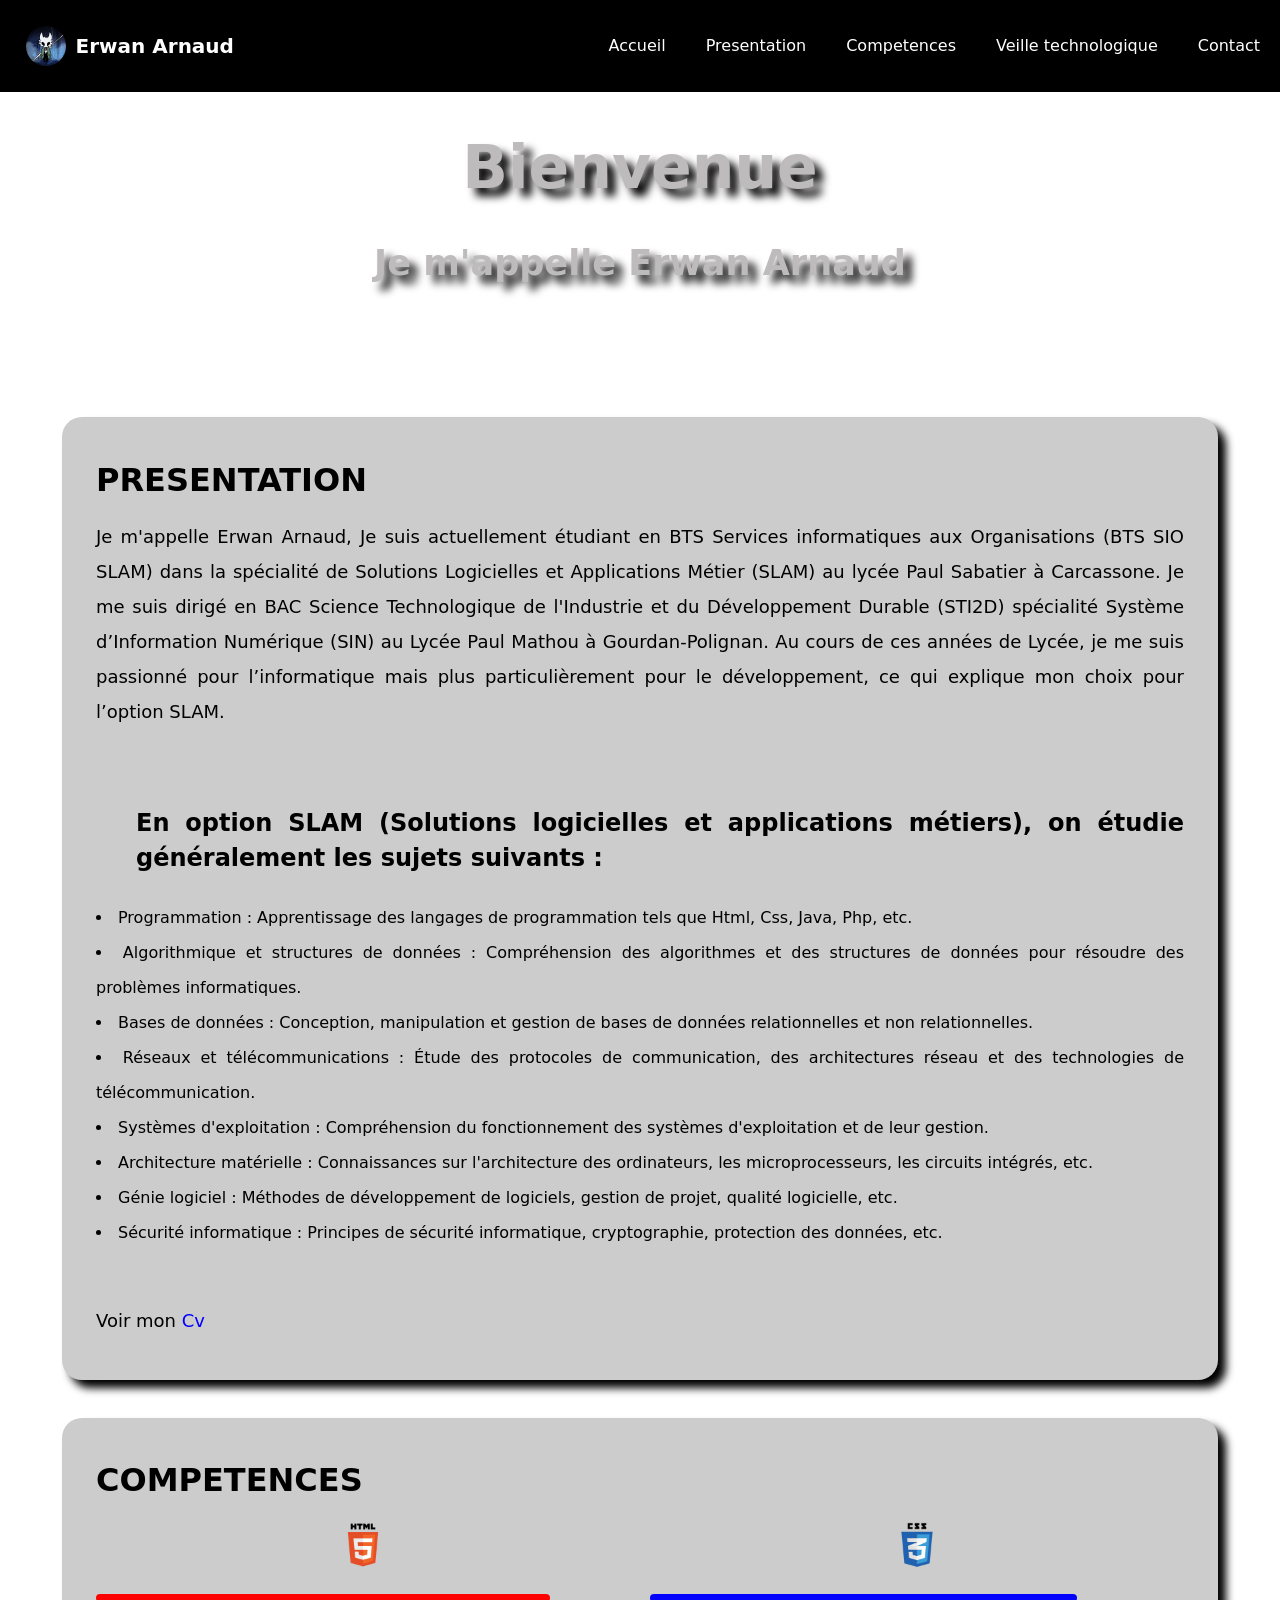
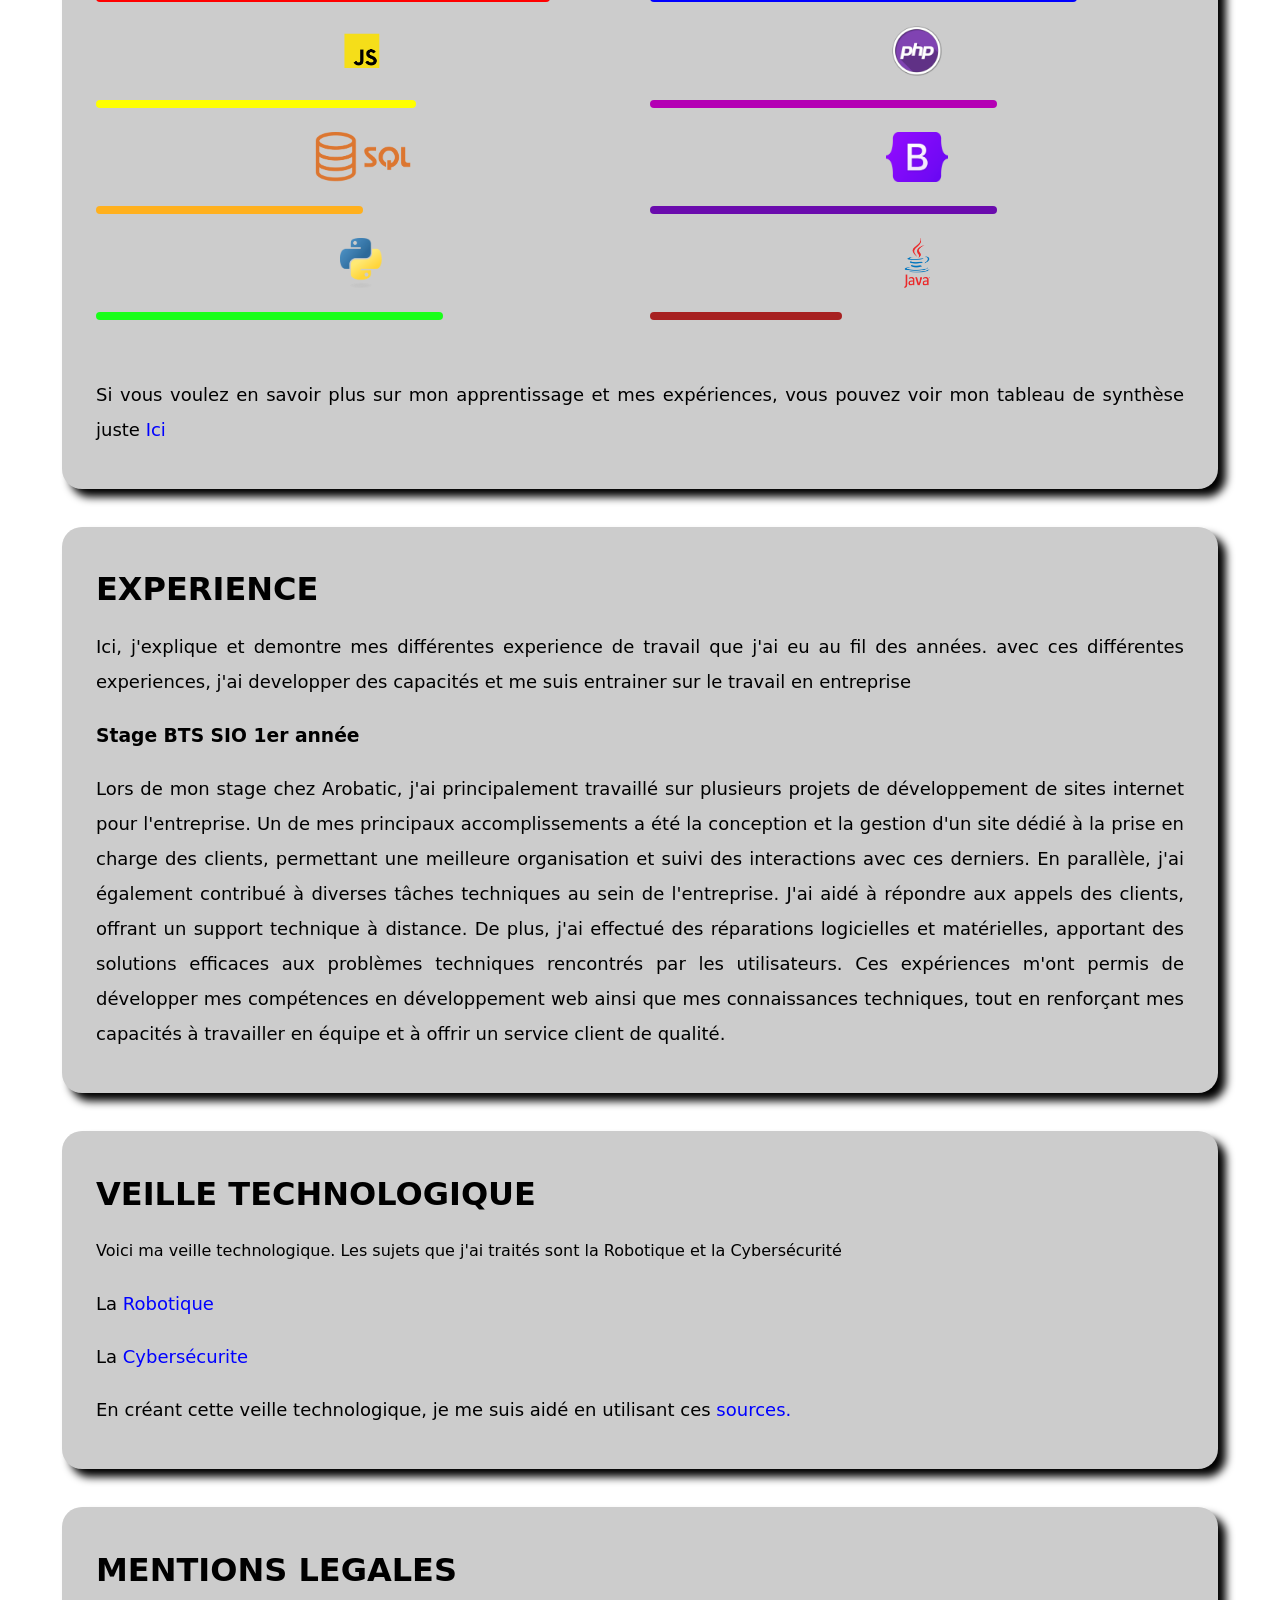
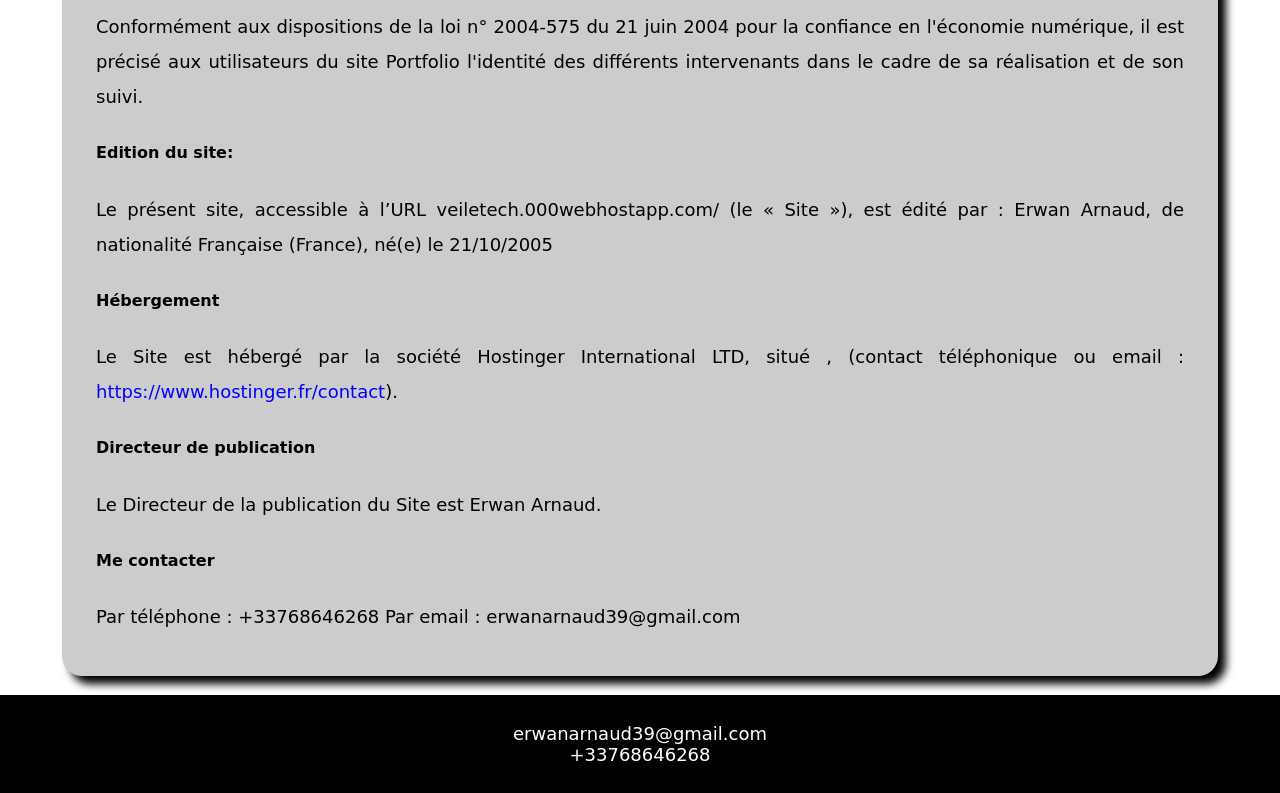
<file: index.html>
<!DOCTYPE html>
<html lang="en">

<head>
    <meta charset="UTF-8">
    <meta http-equiv="X-UA-Compatible" content="IE=edge">
    <meta name="viewport" content="width=device-width, initial-scale=1.0">
    <title>Portfolio de Erwan Arnaud</title>
    <link rel="stylesheet" href="styles/style1.css">
</head>

<body>
    <nav>
        <div class="profil">
            <img src="images/Green Shadow.png" alt="ici">
            <h1>Erwan Arnaud</h1>
        </div>
        <!--<input id="menu-toggle" type="checkbox" />-->
        <label class='menu-button-container' for="menu-toggle">
            <div class='menu-button'></div>
        </label>
        <ul class="menu">
            <li><a href="#accueil">Accueil</a></li>
            <li><a href="#presentation">Presentation</a></li>
            <li><a href="#competences">Competences</a></li>
            <li><a href="#veille">Veille technologique</a></li>
            <li><a href="#contact">Contact</a></li>
        </ul>
    </nav>


    <header>
        <div class="page">
            <h1>Bienvenue</h1>
            <h3>Je m'appelle Erwan Arnaud</h3>
        </div>
    </header>
    <br><br><br>
    <main class="box fadeup" style="animation-delay:3.3s;">
        <h1 id="presentation">
            PRESENTATION
        </h1>
        <p>Je m'appelle Erwan Arnaud, Je suis actuellement étudiant en BTS Services informatiques aux Organisations (BTS
            SIO SLAM)
            dans la spécialité de Solutions Logicielles et Applications Métier (SLAM) au lycée Paul Sabatier à
            Carcassone. Je me suis dirigé en BAC Science Technologique de l'Industrie et du Développement Durable
            (STI2D) spécialité Système d’Information Numérique (SIN) au Lycée Paul Mathou à Gourdan-Polignan.
            Au cours de ces années de Lycée, je me suis passionné pour l’informatique mais plus particulièrement pour le
            développement, ce qui explique mon choix pour l’option SLAM.</p>
        <br>
        <h2>
            <ul>En option SLAM (Solutions logicielles et applications métiers), on étudie généralement les sujets
                suivants :
        </h2>
        <li>Programmation : Apprentissage des langages de programmation tels que Html, Css, Java, Php, etc.</li>
        <li>Algorithmique et structures de données : Compréhension des algorithmes et des structures de données pour
            résoudre des problèmes informatiques.</li>
        <li>Bases de données : Conception, manipulation et gestion de bases de données relationnelles et non
            relationnelles.</li>
        <li>Réseaux et télécommunications : Étude des protocoles de communication, des architectures réseau et des
            technologies de télécommunication.</li>
        <li>Systèmes d'exploitation : Compréhension du fonctionnement des systèmes d'exploitation et de leur gestion.
        </li>
        <li>Architecture matérielle : Connaissances sur l'architecture des ordinateurs, les microprocesseurs, les
            circuits intégrés, etc.</li>
        <li>Génie logiciel : Méthodes de développement de logiciels, gestion de projet, qualité logicielle, etc.</li>
        <li>Sécurité informatique : Principes de sécurité informatique, cryptographie, protection des données, etc.</li>
        </ul>
        <br>
        <p>Voir mon
            <a href="images/CV de Erwan Arnaud.pdf">Cv</a>
        </p>
    </main>
    <br><br>
    <main class="box fadeup" style="animation-delay:3.5s;">
        <h1 id="competences">COMPETENCES</h1>
        <div class="skills-container">
            <div class="skill">
                <img src="images/html.png" alt="HTML" height="10%" width="10%">
                <div class="progress progress-moved">
                    <div class="progress-bar"></div>
                </div>
            </div>
            <div class="skill">
                <img src="images/css.png" alt="CSS" height="10%" width="10%">
                <div class="progress progress-moved2">
                    <div class="progress-bar"></div>
                </div>
            </div>
            <div class="skill">
                <img src="images/js.png" alt="JavaScript" height="10%" width="10%">
                <div class="progress progress-moved3">
                    <div class="progress-bar"></div>
                </div>
            </div>
            <div class="skill">
                <img src="images/php.png" alt="PHP" height="10%" width="10%">
                <div class="progress progress-moved4">
                    <div class="progress-bar"></div>
                </div>
            </div>
            <!-- SQL -->
            <div class="skill">
                <img src="images/SQL.png" alt="SQL" height="10%" width="10%">
                <div class="progress progress-moved5">
                    <div class="progress-bar"></div>
                </div>
            </div>

            <!-- Bootstrap -->
            <div class="skill">
                <img src="images/Bootstrap.png" alt="Bootstrap" height="10%" width="10%">
                <div class="progress progress-moved6">
                    <div class="progress-bar"></div>
                </div>
            </div>

            <!-- Python -->
            <div class="skill">
                <img src="images/Python.png" alt="Python" height="10%" width="10%">
                <div class="progress progress-moved7">
                    <div class="progress-bar"></div>
                </div>
            </div>

            <!-- Java -->
            <div class="skill">
                <img src="images/Java.png" alt="Java" height="10%" width="10%">
                <div class="progress progress-moved8">
                    <div class="progress-bar"></div>
                </div>
            </div>
        </div>
        <br>
        <p>Si vous voulez en savoir plus sur mon apprentissage et mes expériences, vous pouvez voir mon tableau
            de
            synthèse juste <a href="images/Tableau de sythese.xlsx - Tableau de synthèse Épreuve E4.pdf">Ici</a>
        </p>
    </main>

    <br><br>
    <main class="box fadeup" style="animation-delay:3.5s;">
        <h1 id="experience">
            EXPERIENCE
        </h1>
        <p>Ici, j'explique et demontre mes différentes experience de travail que j'ai eu au fil des années.
            avec ces différentes experiences, j'ai developper des capacités et me suis entrainer sur le travail en
            entreprise</p>
        <h3>Stage BTS SIO 1er année</h3>
        <p>
            Lors de mon stage chez Arobatic, j'ai principalement travaillé sur plusieurs projets de développement de
            sites internet pour l'entreprise. Un de mes principaux accomplissements a été la conception et la gestion
            d'un site dédié à la prise en charge des clients, permettant une meilleure organisation et suivi des
            interactions avec ces derniers.

            En parallèle, j'ai également contribué à diverses tâches techniques au sein de l'entreprise. J'ai aidé à
            répondre aux appels des clients, offrant un support technique à distance. De plus, j'ai effectué des
            réparations logicielles et matérielles, apportant des solutions efficaces aux problèmes techniques
            rencontrés par les utilisateurs.

            Ces expériences m'ont permis de développer mes compétences en développement web ainsi que mes connaissances
            techniques, tout en renforçant mes capacités à travailler en équipe et à offrir un service client de
            qualité.
        </p>
    </main>
    <br><br>
    <main class="box fadeup" style="animation-delay:3.6s;">
        <h1 id="veille">
            VEILLE TECHNOLOGIQUE
        </h1>
        Voici ma veille technologique. Les sujets que j'ai traités sont la Robotique et la Cybersécurité
        <br>
        <p>
            La <a href="robotique.html">Robotique</a></p>
        <p>
            La <a href="cybersecurite.html">Cybersécurite</a></p>
        <p>En créant cette veille technologique, je me suis aidé en utilisant ces <a href="sources.html">sources.</a>
        </p>

    </main>
    <br><br>
    <main class="box fadeup" style="animation-delay:3.7s;">
        <h1>
            MENTIONS LEGALES
        </h1>

        <p>Conformément aux dispositions de la loi n° 2004-575 du 21 juin 2004 pour la confiance en l'économie
            numérique, il est précisé aux utilisateurs du site Portfolio l'identité des différents intervenants dans le
            cadre de sa réalisation et de son suivi.</p>

        <h4>Edition du site:</h4>
        <p>Le présent site, accessible à l’URL veiletech.000webhostapp.com/ (le « Site »), est édité par :

            Erwan Arnaud, de nationalité Française (France), né(e) le 21/10/2005</p>

        <h4>Hébergement</h4>

        <p>Le Site est hébergé par la société Hostinger International LTD, situé , (contact téléphonique ou email : <a
                href="https://www.hostinger.fr/contact">https://www.hostinger.fr/contact</a>).</p>

        <h4>Directeur de publication</h4>

        <p>Le Directeur de la publication du Site est Erwan Arnaud.</p>

        <h4>Me contacter</h4>

        <p>Par téléphone : +33768646268
            Par email : erwanarnaud39@gmail.com</p>
    </main>
    <br>
    <footer id="contact">
        <p>erwanarnaud39@gmail.com
            <br>+33768646268
        </p>
    </footer>
</body>

</html>
</file>
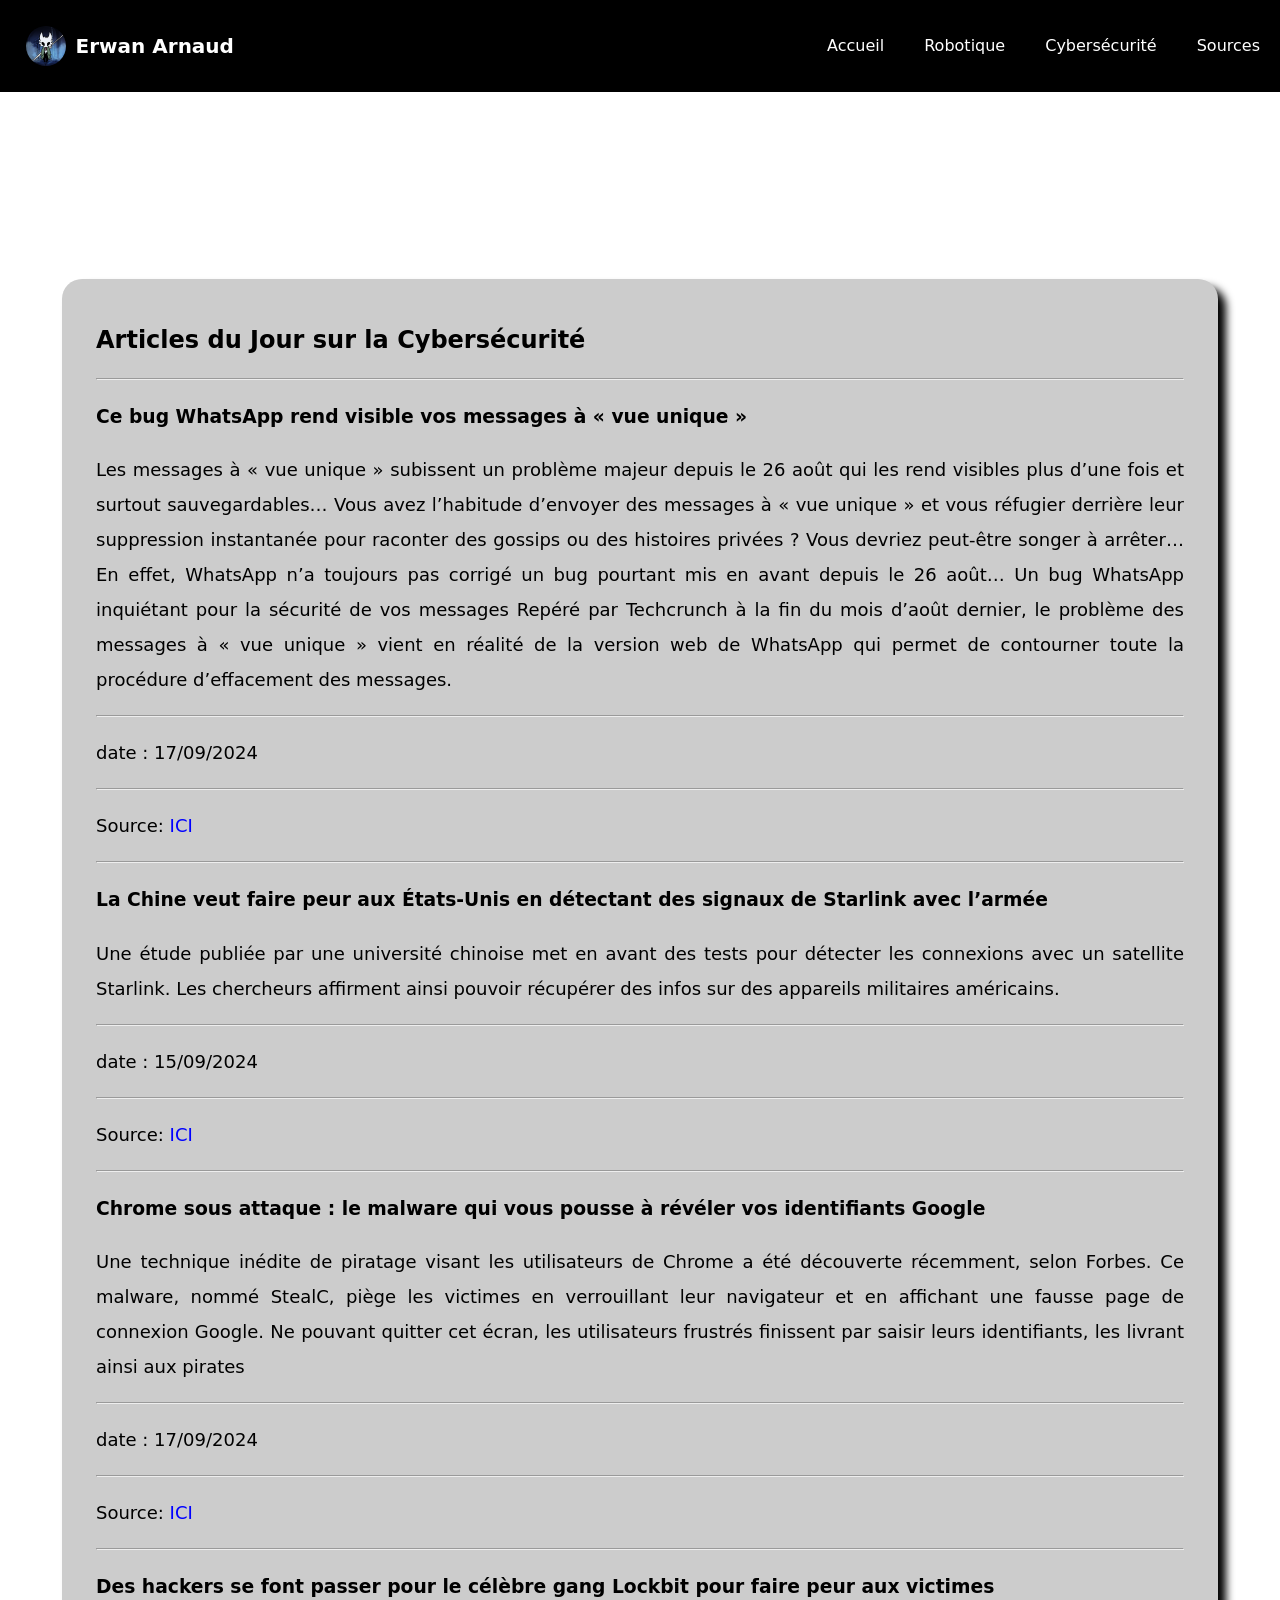
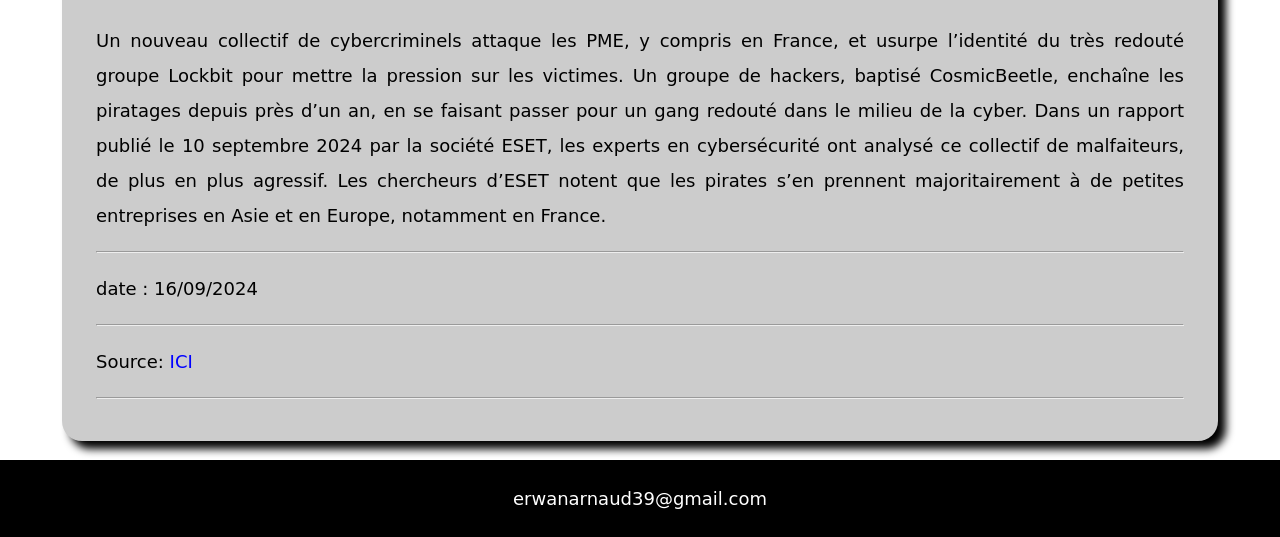
<file: cybersecurite.html>
<!DOCTYPE html>
<html lang="fr">

<head>
    <meta charset="UTF-8">
    <meta name="viewport" content="width=device-width, initial-scale=1.0">
    <link rel="stylesheet" href="styles/style1.css">
    <link rel="icon" type="image/x-icon" href="Image/walle.png">
    <title>Cybersécurité - Veille Technologique</title>
</head>

<body>
    <nav>
        <div class="profil">
            <img src="images/Green Shadow.png" alt="ici">
            <h1>Erwan Arnaud</h1>
        </div>
        <ul>
            <li><a href="index.html">Accueil</a></li>
            <li><a href="robotique.html">Robotique</a></li>
            <li><a href="cybersecurite.html">Cybersécurité</a></li>
            <li><a href="sources.html">Sources</a></li>
        </ul>
    </nav>
    <header>
        <h1 class="cyber">Cybersécurité - Veille Technologique</h1>
    </header>

    <main class="box fadeup" style="animation-delay: 1.5s;">
        <h2>Articles du Jour sur la Cybersécurité</h2>
        <hr>
        <div class="article">
            <h3>Ce bug WhatsApp rend visible vos messages à « vue unique »</h3>
            <p>
                Les messages à « vue unique » subissent un problème majeur depuis le 26 août qui les rend visibles plus
                d’une fois et surtout sauvegardables…

                Vous avez l’habitude d’envoyer des messages à « vue unique » et vous réfugier derrière leur suppression
                instantanée pour raconter des gossips ou des histoires privées ? Vous devriez peut-être songer à
                arrêter… En effet, WhatsApp n’a toujours pas corrigé un bug pourtant mis en avant depuis le 26 août…

                Un bug WhatsApp inquiétant pour la sécurité de vos messages
                Repéré par Techcrunch à la fin du mois d’août dernier, le problème des messages à « vue unique » vient
                en réalité de la version web de WhatsApp qui permet de contourner toute la procédure d’effacement des
                messages.
                <hr>
            <p>date : 17/09/2024</p>
            <hr>
            <p>Source: <a href="https://www.meilleure-innovation.com/message-supprime-whatsapp-web/">ICI</a>
            </p>
            <hr>
            </p>
        </div>

        <div class="article">
            <h3>La Chine veut faire peur aux États-Unis en détectant des signaux de Starlink avec l’armée</h3>
            <p>
                Une étude publiée par une université chinoise met en avant des tests pour détecter les connexions avec
                un satellite Starlink. Les chercheurs affirment ainsi pouvoir récupérer des infos sur des appareils
                militaires américains.
                <hr>
            <p>date : 15/09/2024</p>
            <hr>
            <p>Source: <a href="https://www.undernews.fr/undernews/les-pme-face-au-risque-de-ransomwares.html">ICI</a>
            </p>
            <hr>
            </p>
        </div>

        <div class="article">
            <h3>Chrome sous attaque : le malware qui vous pousse à révéler vos identifiants Google
            </h3>
            <p>
                Une technique inédite de piratage visant les utilisateurs de Chrome a été découverte récemment, selon
                Forbes. Ce malware, nommé StealC, piège les victimes en verrouillant leur navigateur et en affichant une
                fausse page de connexion Google. Ne pouvant quitter cet écran, les utilisateurs frustrés finissent par
                saisir leurs identifiants, les livrant ainsi aux pirates
                <hr>
            <p>date : 17/09/2024</p>
            <hr>
            <p>Source: <a
                    href="https://www.numerama.com/cyberguerre/1808204-chatgpt-peut-encore-vous-aider-a-fabriquer-une-bombe-si-vous-lui-demandez-de-raconter-une-histoire.html">ICI</a>
            </p>
            <hr>
            </p>
        </div>

        <div class="article">
            <h3>Des hackers se font passer pour le célèbre gang Lockbit pour faire peur aux victimes</h3>
            <p>
                Un nouveau collectif de cybercriminels attaque les PME, y compris en France, et usurpe l’identité du
                très redouté groupe Lockbit pour mettre la pression sur les victimes.
                
                Un groupe de hackers, baptisé CosmicBeetle, enchaîne les piratages depuis près d’un an, en se faisant
                passer pour un gang redouté dans le milieu de la cyber. Dans un rapport publié le 10 septembre 2024 par
                la société ESET, les experts en cybersécurité ont analysé ce collectif de malfaiteurs, de plus en plus
                agressif. Les chercheurs d’ESET notent que les pirates s’en prennent majoritairement à de petites
                entreprises en Asie et en Europe, notamment en France.
                <hr>
                <p>date : 16/09/2024</p>
            <hr>
            <p>Source: <a
                    href="https://www.undernews.fr/malwares-virus-antivirus/chrome-sous-attaque-le-malware-qui-vous-pousse-a-reveler-vos-identifiants-google.html">ICI</a>
            </p>
            <hr>
            </p>
        </div>
    </main>
    <br>
    <footer>
        <p>erwanarnaud39@gmail.com</p>
    </footer>
</body>

</html>
</file>
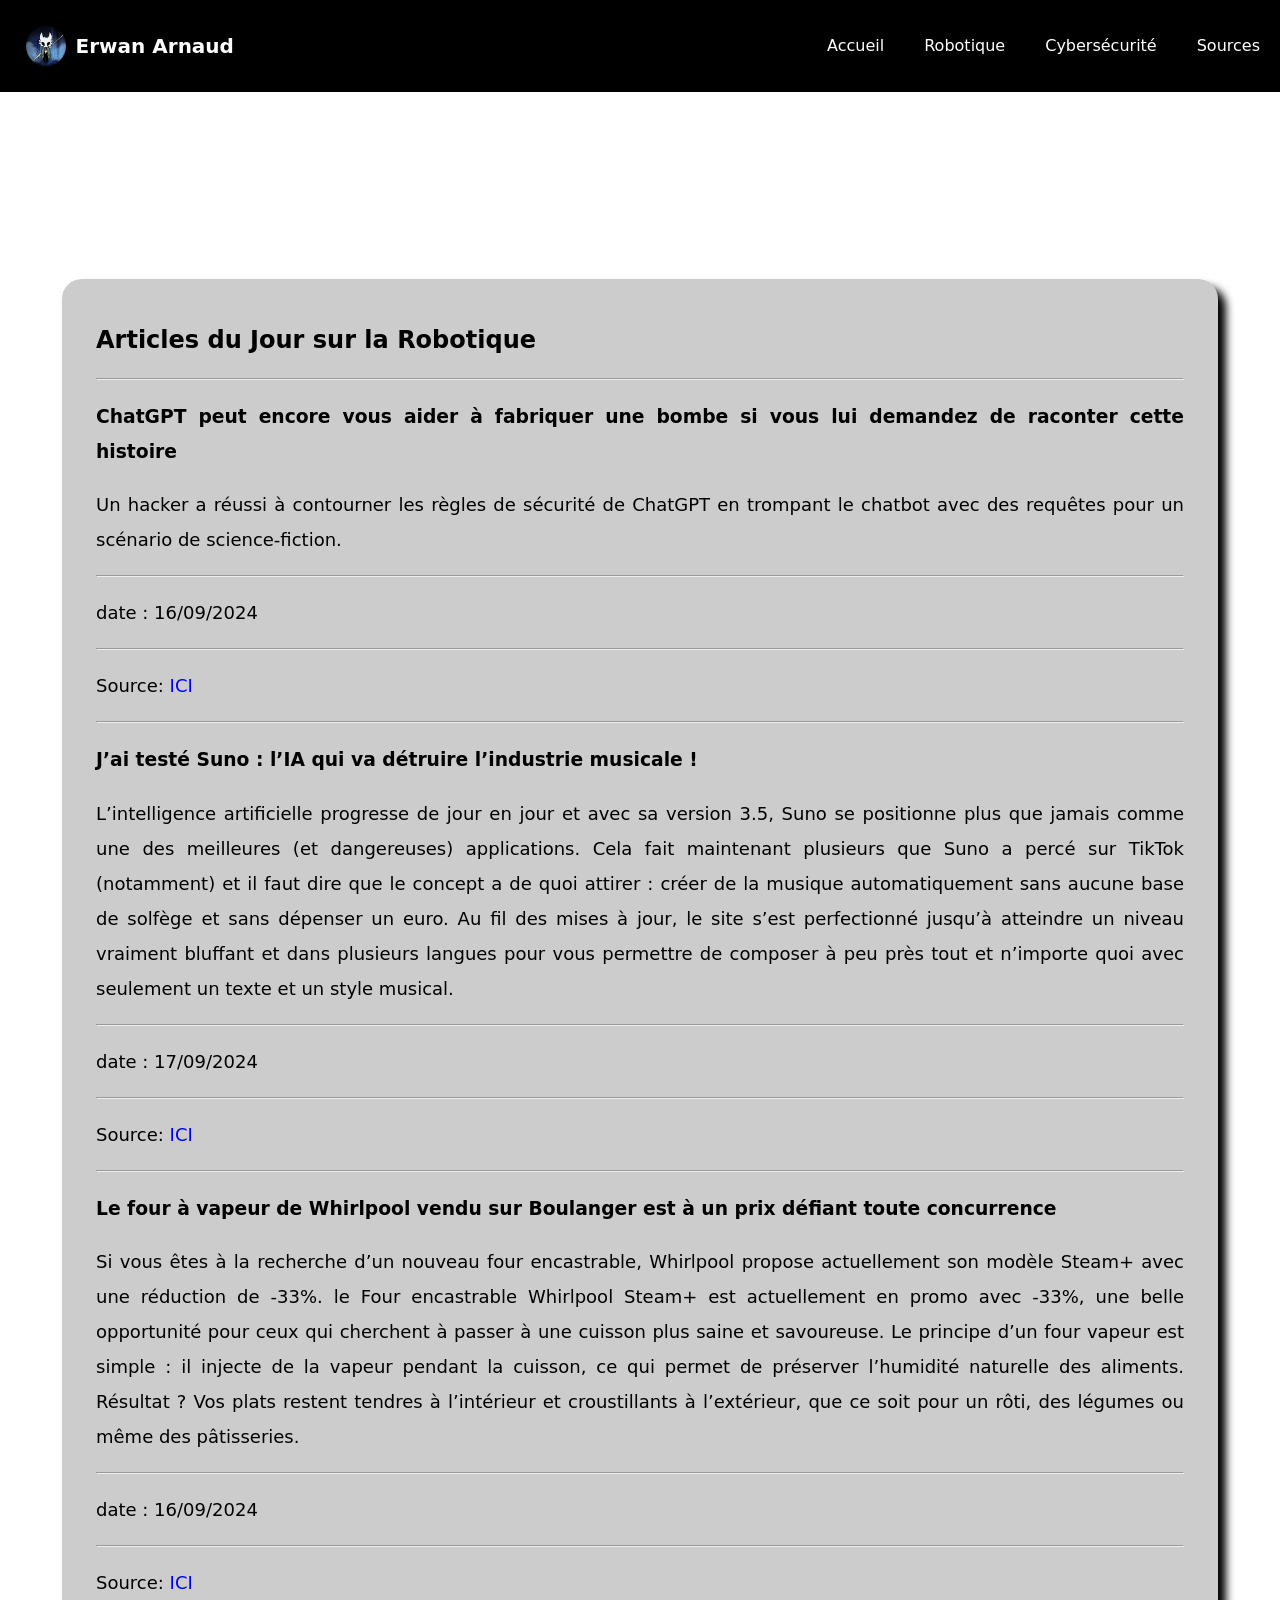
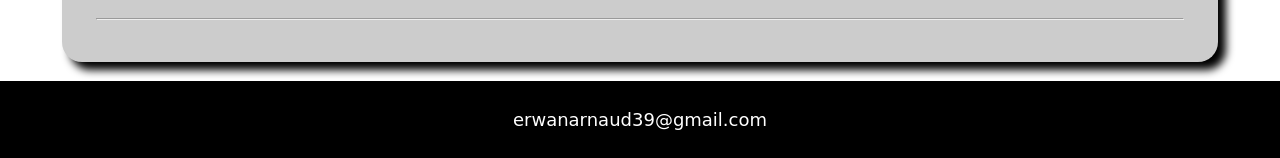
<file: robotique.html>
<!DOCTYPE html>
<html lang="fr">

<head>
    <meta charset="UTF-8">
    <meta name="viewport" content="width=device-width, initial-scale=1.0">
    <link rel="stylesheet" href="styles/style1.css">
    <link rel="icon" type="image/png" href="Image/walle.png">
    <title>Robotique - Veille Technologique</title>
</head>

<body>
    <nav>
        <div class="profil">
            <img src="images/Green Shadow.png" alt="ici">
            <h1>Erwan Arnaud</h1>
        </div>
        <ul>
            <li><a href="index.html">Accueil</a></li>
            <li><a href="robotique.html">Robotique</a></li>
            <li><a id="select" href="cybersecurite.html">Cybersécurité</a></li>
            <li><a href="sources.html">Sources</a></li>
        </ul>
    </nav>
    <header>
        <h1 class="robotique">Robotique - Veille Technologique</h1>
    </header>

    <main class="box fadeup" style="animation-delay: 1.5s;">
        <h2>Articles du Jour sur la Robotique</h2>
        <hr>
        <div class="article">
            <h3>ChatGPT peut encore vous aider à fabriquer une bombe si vous lui demandez de raconter cette histoire
            </h3>
            <p>
                Un hacker a réussi à contourner les règles de sécurité de ChatGPT en trompant le chatbot avec des
                requêtes pour un scénario de science-fiction.
                <hr>
                <p>date : 16/09/2024</p>
                <hr>
            <p>Source: <a
                    href="https://www.numerama.com/cyberguerre/1808204-chatgpt-peut-encore-vous-aider-a-fabriquer-une-bombe-si-vous-lui-demandez-de-raconter-une-histoire.html">ICI</a>
            </p>
            <hr>
            </p>
        </div>

        <div class="article">
            <h3>J’ai testé Suno : l’IA qui va détruire l’industrie musicale !</h3>
            <p>
                L’intelligence artificielle progresse de jour en jour et avec sa version 3.5, Suno se positionne plus
                que jamais comme une des meilleures (et dangereuses) applications.

                Cela fait maintenant plusieurs que Suno a percé sur TikTok (notamment) et il faut dire que le concept a
                de quoi attirer : créer de la musique automatiquement sans aucune base de solfège et sans dépenser un
                euro.

                Au fil des mises à jour, le site s’est perfectionné jusqu’à atteindre un niveau vraiment bluffant et
                dans plusieurs langues pour vous permettre de composer à peu près tout et n’importe quoi avec seulement
                un texte et un style musical.
                <hr>
                <p>date : 17/09/2024</p>
                <hr>
            <p>Source: <a href="https://www.meilleure-innovation.com/test-ia-suno-musique-detruire/">ICI</a>
            </p>
            <hr>
            </p>
        </div>

        <div class="article">
            <h3>Le four à vapeur de Whirlpool vendu sur Boulanger est à un prix défiant toute concurrence</h3>
            <p>
                Si vous êtes à la recherche d’un nouveau four encastrable, Whirlpool propose actuellement son modèle
                Steam+ avec une réduction de -33%.

                le Four encastrable Whirlpool Steam+ est actuellement en promo avec -33%, une belle opportunité pour
                ceux qui cherchent à passer à une cuisson plus saine et savoureuse. Le principe d’un four vapeur est
                simple : il injecte de la vapeur pendant la cuisson, ce qui permet de préserver l’humidité naturelle des
                aliments. Résultat ? Vos plats restent tendres à l’intérieur et croustillants à l’extérieur, que ce soit
                pour un rôti, des légumes ou même des pâtisseries.
                <hr>
                <p>date : 16/09/2024</p>
                <hr>
            <p>Source: <a
                    href="https://www.meilleure-innovation.com/four-a-vapeur-de-whirlpool/">ICI</a>
            </p>
            <hr>
            </p>
        </div>
    </main>
    <br>
    <footer>
        <p>erwanarnaud39@gmail.com</p>
    </footer>
</body>

</html>
</file>
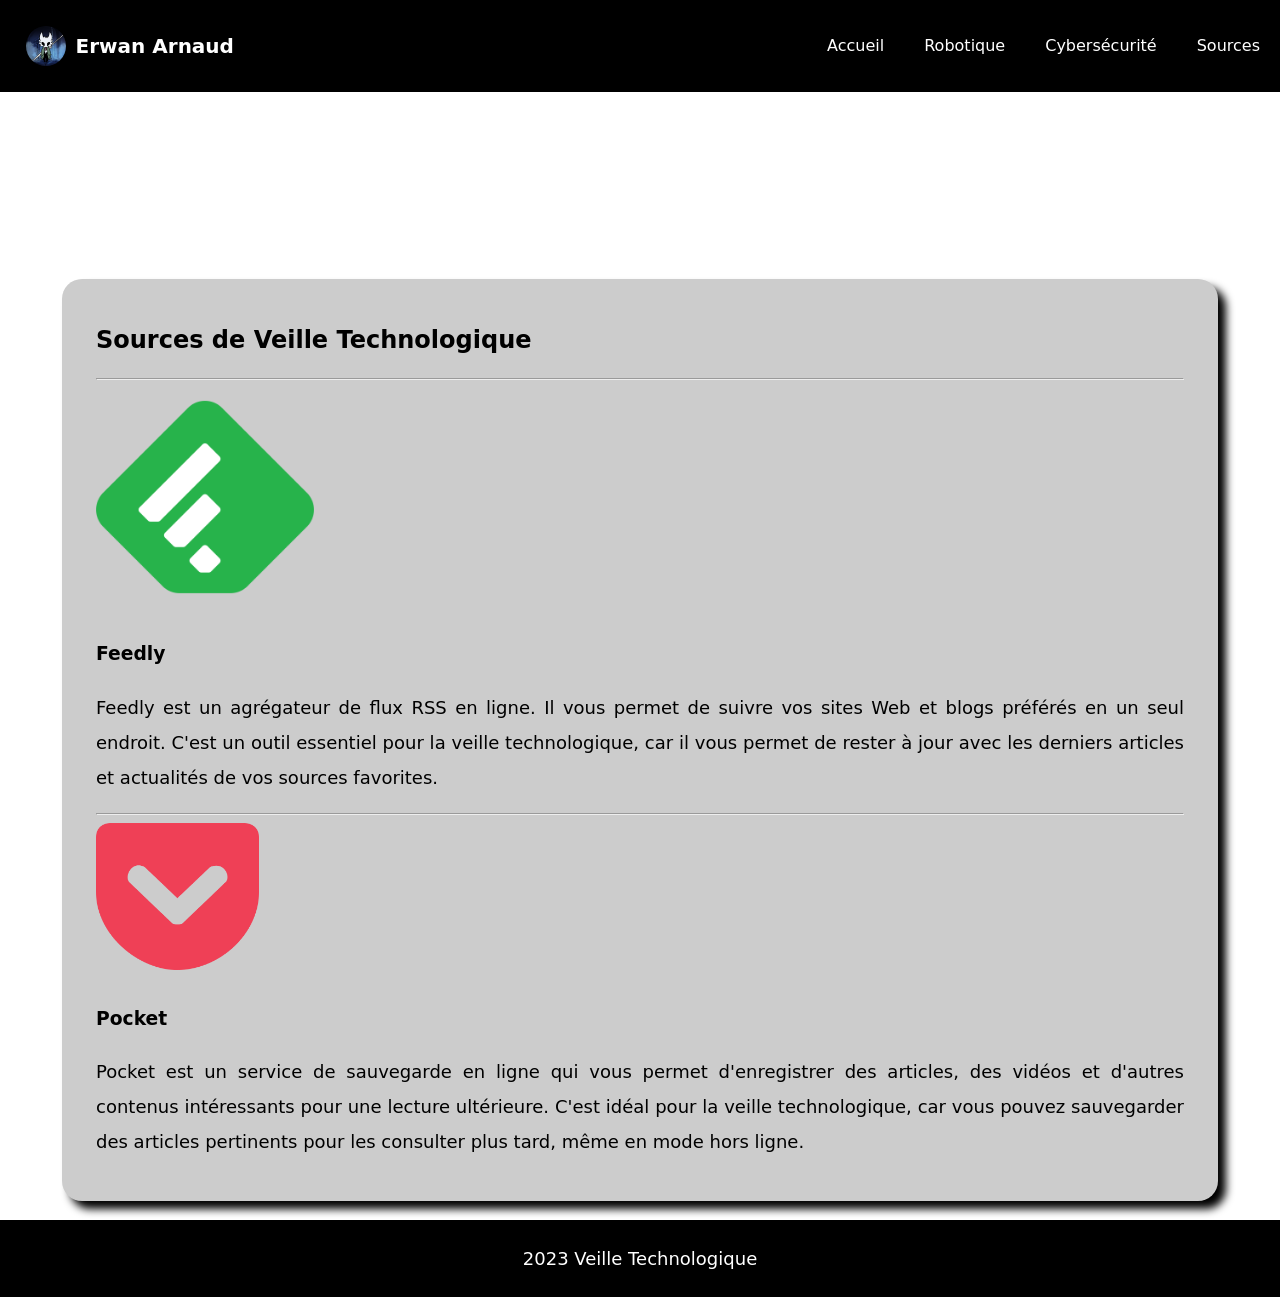
<file: sources.html>
<!DOCTYPE html>
<html lang="fr">

<head>
    <meta charset="UTF-8">
    <meta name="viewport" content="width=device-width, initial-scale=1.0">
    <link rel="stylesheet" href="styles/style1.css">
    <link rel="icon" type="image/x-icon" href="Image/walle.png">
    <title>Sources - Veille Technologique</title>
</head>

<body>
    
    <nav>
        <div class="profil">
            <img src="images/Green Shadow.png" alt="ici">
            <h1>Erwan Arnaud</h1>
        </div>
        <ul>
            <li><a href="index.html">Accueil</a></li>
            <li><a href="robotique.html">Robotique</a></li>
            <li><a id="select" href="cybersecurite.html">Cybersécurité</a></li>
            <li><a href="sources.html">Sources</a></li>
        </ul>
    </nav>
    
    <header>
        <h1 class="sources">Sources - Veille Technologique</h1>    
    </header>

    <main class="box fadeup" style="animation-delay: 1.5s;">
        <h2>Sources de Veille Technologique</h2>
        <hr>
        <div class="source">
            <img src="images/feedly.png" alt="Feedly Logo" width="20%" height="20%">
            <h3>Feedly</h3>
            <p>Feedly est un agrégateur de flux RSS en ligne. Il vous permet de suivre vos sites Web et blogs préférés
                en un seul endroit. C'est un outil essentiel pour la veille technologique, car il vous permet de rester
                à jour avec les derniers articles et actualités de vos sources favorites.</p>
        </div>
        <hr>
        <div class="source">
            <img src="images/pocket.png" alt="Pocket Logo" width="15%" height="15%">
            <h3>Pocket</h3>
            <p>Pocket est un service de sauvegarde en ligne qui vous permet d'enregistrer des articles, des vidéos et
                d'autres contenus intéressants pour une lecture ultérieure. C'est idéal pour la veille technologique,
                car vous pouvez sauvegarder des articles pertinents pour les consulter plus tard, même en mode hors
                ligne.</p>
        </div>
    </main>
    <br>
    <footer>
        <p>2023 Veille Technologique</p>
    </footer>
</body>

</html>
</file>
<file: styles/style1.css>
body {
    margin: 0;
    background-image: url("https://giffiles.alphacoders.com/146/14685.gif");
    background-size:cover;
    background-repeat: no-repeat;
    background-attachment:fixed;
    background-position: center;
    font-family: system-ui, -apple-system, BlinkMacSystemFont, 'Segoe UI', Roboto, Oxygen, Ubuntu, Cantarell, 'Open Sans', 'Helvetica Neue', sans-serif;
}

footer {
    background-color: rgb(0, 0, 0);
    color: #fff;
    text-align: center;
    padding: 10px;
    bottom:-50px;
}

nav {
    display: flex;
    flex-wrap: wrap;
    justify-content: space-between;
    align-items: center;
    color: white;
    background-color: black;
    position: sticky;
    top: 0;
    padding-left: 2%;
}

p{font-size: large;}

nav .profil {
    display: flex;
    align-items: center;
}

nav .profil img {
    height: 40px;
    width: 40px;
    border-radius: 50%;
    padding-left: 0%;
}

nav .profil h1 {
    margin-left: 10px;
    font-size: 20px;
}

nav ul {
    display: flex;
    list-style: none;
}

nav li {
    margin: 20px;
    cursor: pointer;
    border-bottom: 1px solid rgb(0, 0, 0);
    transition: all 0.6s;
}

nav ul li:hover {
    border-block-end-color: red;
    transition: all 0.6s;
}

@keyframes nom {
    from{
        filter: blur(100px);
    }
    to {
        filter: blur(0)
    }
}

@keyframes re {
    0%{
        color: white;
        
    }
    70%{
        color: white;
    }
    100% {
        color:  rgb(189, 187, 187);
    }
}
.page{
    margin: 6%;
    margin-top: 0%;
    font-size: 30px;
    color: rgb(189, 187, 187);
    text-align: center;
    text-shadow: black 8px 8px 8px;
    transition: all  1s;
    animation: nom 2.9s linear 0s, re 3.5s ease 1s;
    animation: name duration timing-function delay iteration-count direction fill-mode;
}

.box{width: 85%;
    background: #ccc; 
    margin: 0 auto;
    padding: 1.5em 2.14em;
    text-align:justify; 
    line-height:35px;
    transition: all 2s;
    box-shadow: black 8px 8px 8px;
    border-radius: 20px;
}

.box:hover{
    background:rgba(0, 0, 0, 0.30);
    box-shadow: white 8px 8px 8px;
    border-color: blue 30px;
    color: white;
}
.fadeup{animation:fadeup 4s ease backwards 2s; animation-delay: 6s;}

@keyframes fadeup{
  0%{transform:translate(0px, 100px); opacity: 0;}
  100%{transform:translate(0px, 0); opacity: 1;}
}

@media screen and (max-width: 700px) {
    nav {
        justify-content: center;
        
    }
    nav ul{
        display: none;}
}
.skill img {
    width: auto; /* Maintient la largeur proportionnelle */
    height: 50px; /* Taille fixe ou ajustée selon vos besoins */
    object-fit: contain; /* Assure que l'image n'est pas étirée */
    margin-bottom: 10px; /* Ajoute un espace entre l'image et la barre */
}

.skills-container {
    display: grid;
    grid-template-columns: repeat(2, 1fr); /* Deux colonnes */
    gap: 20px;
}

.skill {
    display: flex;
    flex-direction: column;
    align-items: center;
    justify-content: center;
    text-align: center;
}


/* Réduction des barres de progression */
.progress {
    width: 100%; /* Prend la largeur de l'élément parent */
    padding: 4px; /* Réduction de la hauteur */
    margin-top: 10px; /* Espacement avec l'image */
}

.progress-bar {
    height: 8px; /* Hauteur plus petite */
    border-radius: 20px;
}

  
.progress-moved .progress-bar {
    width: 85%; 
    background-color: rgb(255, 0, 0);  
}

.progress-moved2 .progress-bar {
    width: 80%; 
    background-color: rgb(0, 0, 255);  
}

.progress-moved3 .progress-bar {
    width: 60%; 
    background-color: rgb(255, 255, 0);  
}

.progress-moved4 .progress-bar {
    width: 65%; 
    background-color: rgb(180, 0, 180);  
}

.progress-moved5 .progress-bar {
    width: 50%; 
    background-color: rgb(255, 176, 29);  
}

.progress-moved6 .progress-bar {
    width: 65%; 
    background-color: rgb(106, 11, 173)
}

.progress-moved7 .progress-bar {
    width: 65%; 
    background-color: rgb(25, 255, 25);  
}

.progress-moved8 .progress-bar {
    width: 36%; 
    background-color: rgb(167, 33, 33);  
}
a{
    position: relative;
    text-decoration: none;
    color: rgb(255, 255, 255);
}

p a{
    color: blue;
    text-decoration: none;
}

a::after {
    content: '';
    position: absolute;
    left: 0;
    bottom: -2px;
    width: 0;
    height: 2px;
    background-color: transparent;
    transition: all 0.3s ease;
    color: white;
}

a:hover::after {
    width: 100%;
    background-color: red;
    color: white;
}


@keyframes neon2 {
    0% { text-shadow: 0 0 5px #ff0000, 0 0 10px #ff0000, 0 0 15px #ff0000, 0 0 20px #ff0000, 0 0 25px #ff0000, 0 0 30px #ff0000, 0 0 35px #ff0000; }
    50% { text-shadow: 0 0 10px #ff0000, 0 0 15px #ff0000, 0 0 20px #ff0000, 0 0 25px #ff0000, 0 0 30px #ff0000, 0 0 35px #ff0000, 0 0 40px #ff0000; }
    100% { text-shadow: 0 0 15px #ff0000, 0 0 20px #ff0000, 0 0 25px #ff0000, 0 0 30px #ff0000, 0 0 35px #ff0000, 0 0 40px #ff0000, 0 0 45px #ff0000; }
}

.cyber {
    font-size: 48px;
    text-align: center;
    color: #fff;
    font-family: Arial, sans-serif;
    margin-top: 100px;
    animation: neon2 1s ease-in-out infinite alternate;
}


@keyframes neon {
    0% { text-shadow: 0 0 5px #0080ff, 0 0 10px #0080ff, 0 0 15px #0080ff, 0 0 20px #0080ff, 0 0 25px #0080ff, 0 0 30px #0080ff, 0 0 35px #0080ff; }
    50% { text-shadow: 0 0 10px #0080ff, 0 0 15px #0080ff, 0 0 20px #0080ff, 0 0 25px #0080ff, 0 0 30px #0080ff, 0 0 35px #0080ff, 0 0 40px #0080ff; }
    100% { text-shadow: 0 0 15px #0080ff, 0 0 20px #0080ff, 0 0 25px #0080ff, 0 0 30px #0080ff, 0 0 35px #0080ff, 0 0 40px #0080ff, 0 0 45px #0080ff; }
}
  
  .robotique {
    font-size: 48px;
    text-align: center;
    color: #fff;
    font-family: Arial, sans-serif;
    margin-top: 100px;
    animation: neon 1s ease-in-out infinite alternate;
}

@keyframes neon3 {
    0% { text-shadow: 0 0 5px #00ff00, 0 0 10px #00ff00, 0 0 15px #00ff00, 0 0 20px #00ff00, 0 0 25px #00ff00, 0 0 30px #00ff00, 0 0 35px #00ff00; }
    50% { text-shadow: 0 0 10px #00ff00, 0 0 15px #00ff00, 0 0 20px #00ff00, 0 0 25px #00ff00, 0 0 30px #00ff00, 0 0 35px #00ff00, 0 0 40px #00ff00; }
    100% { text-shadow: 0 0 15px #00ff00, 0 0 20px #00ff00, 0 0 25px #00ff00, 0 0 30px #00ff00, 0 0 35px #00ff00, 0 0 40px #00ff00, 0 0 45px #00ff00; }
}

.sources {
    font-size: 48px;
    text-align: center;
    color: #fff;
    font-family: Arial, sans-serif;
    margin-top: 100px;
    animation: neon3 1s ease-in-out infinite alternate;
}
</file>
